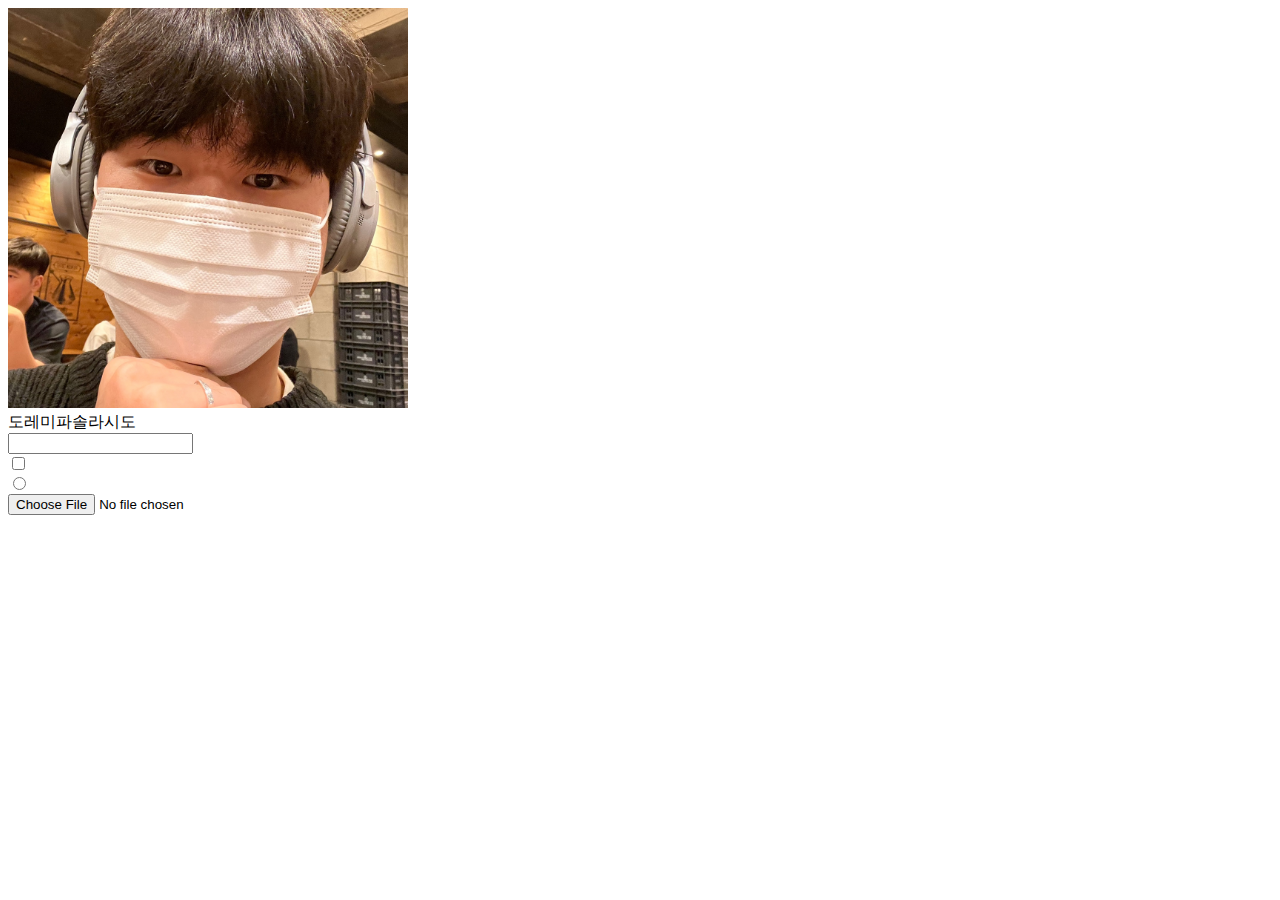
<file: 10.image-input/index.html>
<!DOCTYPE html>
<html lang="en">
<head>
    <title>Document</title>
    <link rel="stylesheet" href="style.css">
</head>
<body>
    <img class="image" src="나.jpg" alt="이미지">


    <div>
        도레미파솔라시도<div></div>
        <input type="password"><br>
        <input type="checkbox"><br>
        <input type="radio"><br>
        <input type="file"><br>
    </div>

</body>
</html>
</file>
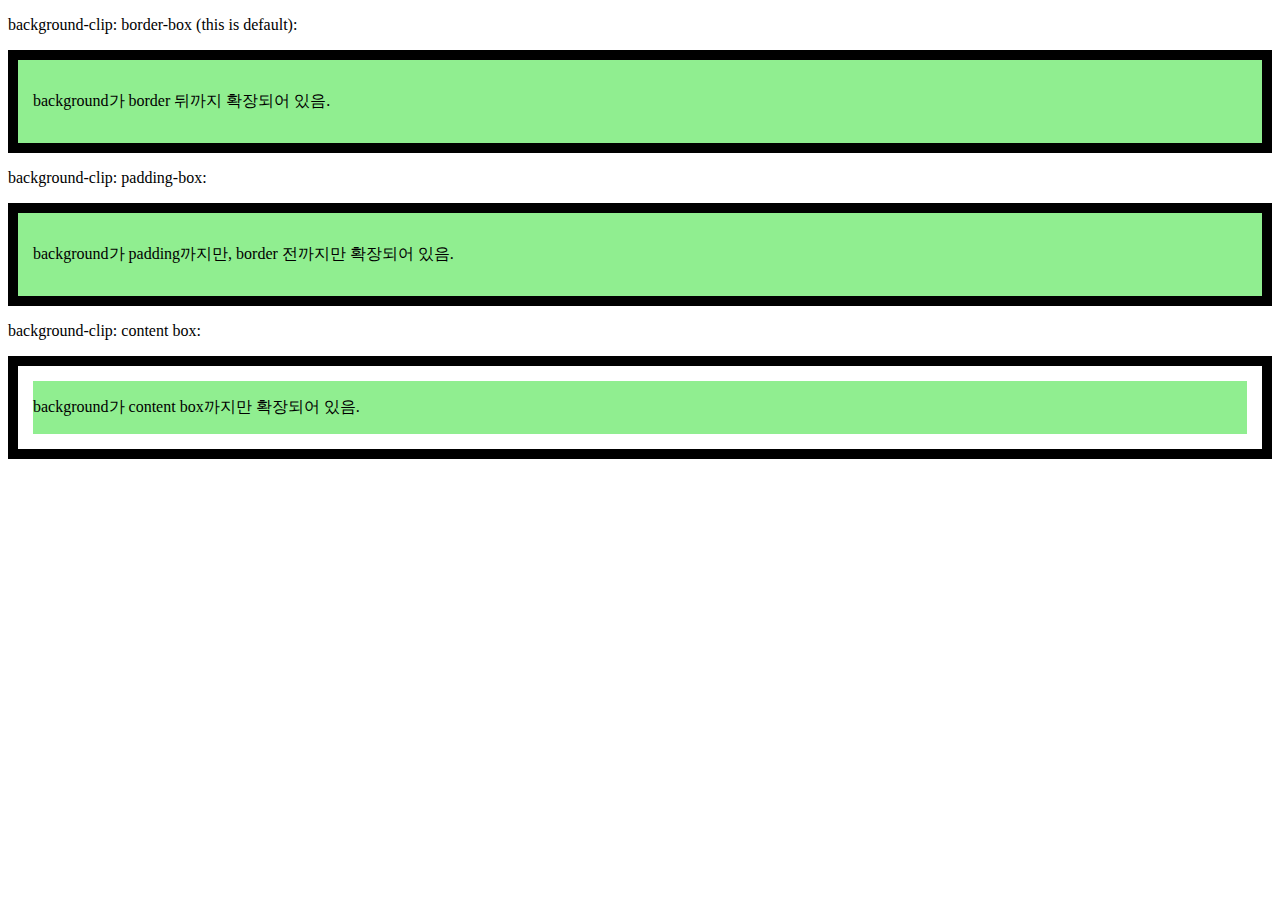
<file: 13.background-clip/index.html>
<!DOCTYPE html>
<html lang="en">
<head>
    <title>Document</title>
    <style>
        #example1 {
            border: 10px solid black;
            padding: 15px;
            background-color: lightgreen;
            background-clip: border-box;
        }

        #example2 {
            border: 10px solid black;
            padding: 15px;
            background-color: lightgreen;
            background-clip: padding-box;
        }

        #example3 {
            border: 10px solid black;
            padding: 15px;
            background-color: lightgreen;
            background-clip: content-box;
        }
    </style>
</head>
<body>
    <p>background-clip: border-box (this is default):</p>
    <div id="example1">
        <p>background가 border 뒤까지 확장되어 있음.</p>
    </div>
    <p>background-clip: padding-box:</p>
    <div id="example2">
        <p>background가 padding까지만, border 전까지만 확장되어 있음.</p>
    </div>
    <p>background-clip: content box:</p>
    <div id="example3">
        <p>background가 content box까지만 확장되어 있음.</p>
    </div>
</body>
</html>
</file>
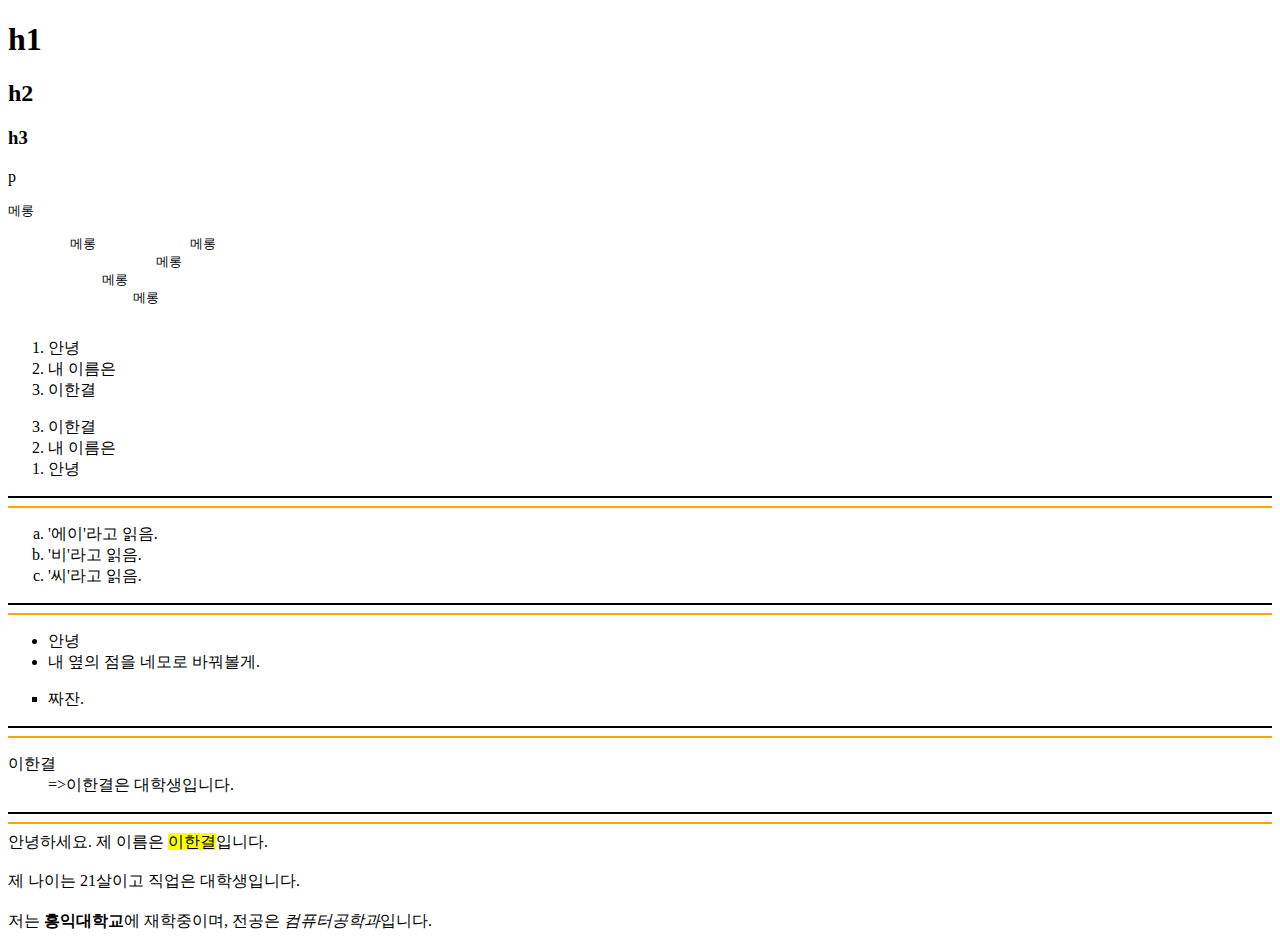
<file: 3.basic-03/index.html>
<!DOCTYPE html>
<html lang="en">
<head>
    <title>Document</title>
</head>
<body>
    <h1>h1</h1>
    <h2>h2</h2>
    <h3>h3</h3>
    <p>p</p>
    <pre>메롱 

        메롱            메롱
                   메롱
            메롱
                메롱
    </pre>

    <ol>
        <li>안녕</li>
        <li>내 이름은</li>
        <li>이한결</li>
    </ol>

    <ol reversed>
        <li>이한결</li>
        <li>내 이름은</li>
        <li>안녕</li>
    </ol>
    <hr style="border: 1px solid black">
    <hr style="border: 1px solid orange">

    <ol type = "a">
        <li>'에이'라고 읽음.</li>
        <li>'비'라고 읽음.</li>
        <li>'씨'라고 읽음.</li>
    </ol>
    <hr style="border: 1px solid black">
    <hr style="border: 1px solid orange">

    <ul>
        <li>안녕</li>
        <li>내 옆의 점을 네모로 바꿔볼게.</li>
    </ul>
    <ul type = "square">
        <li>짜잔.</li>
    </ul>
    <hr style="border: 1px solid black">
    <hr style="border: 1px solid orange">

    <dl>
        <dt>이한결</dt>
        <dd>=>이한결은 대학생입니다.</dd>
    </dl>
    <hr style="border: 1px solid black">
    <hr style="border: 1px solid orange">
안녕하세요. 제 이름은 <mark>이한결</mark>입니다. <h3></h3>
제 나이는 21살이고 직업은 대학생입니다. <h3></h3>
저는 <b>홍익대학교</b>에 재학중이며, 전공은 <i>컴퓨터공학과</i>입니다.
</body>
</html>
</file>
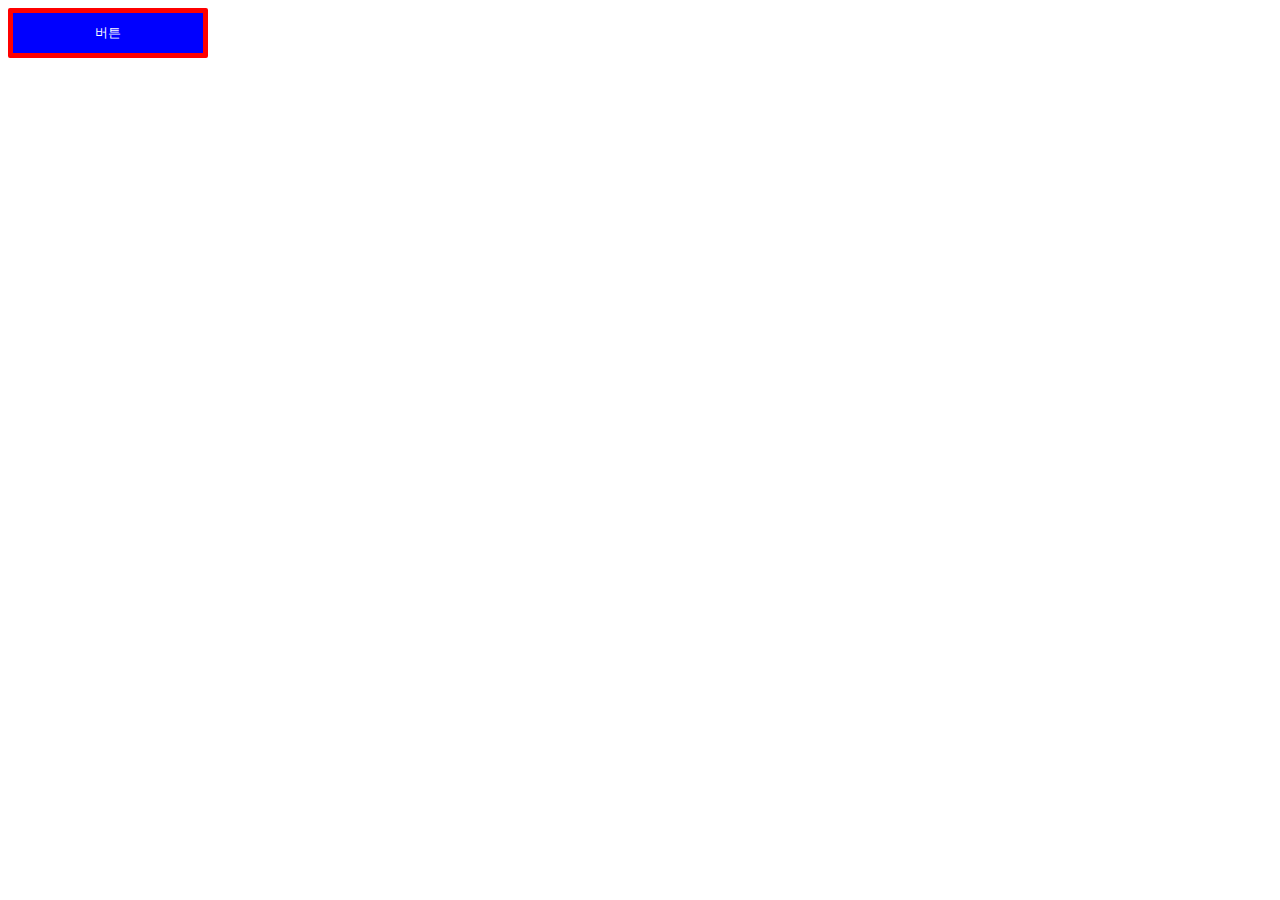
<file: 4.basic-04/index.html>
<!DOCTYPE html>
<html lang="en">
<head>
    <title>Document</title>
    <style type="text/css">
        button{
            background-color: blue;

            color: white;

            height: 50px;

            width: 200px;

            border: none;

            border-color: red;

            border-style: solid;

            border-radius: 2px;

            cursor: pointer;

            border-width: 5px;

        }
    </style>
</head>
<body>
    <button> 
        버튼
    </button>
</body>
</html>
</file>
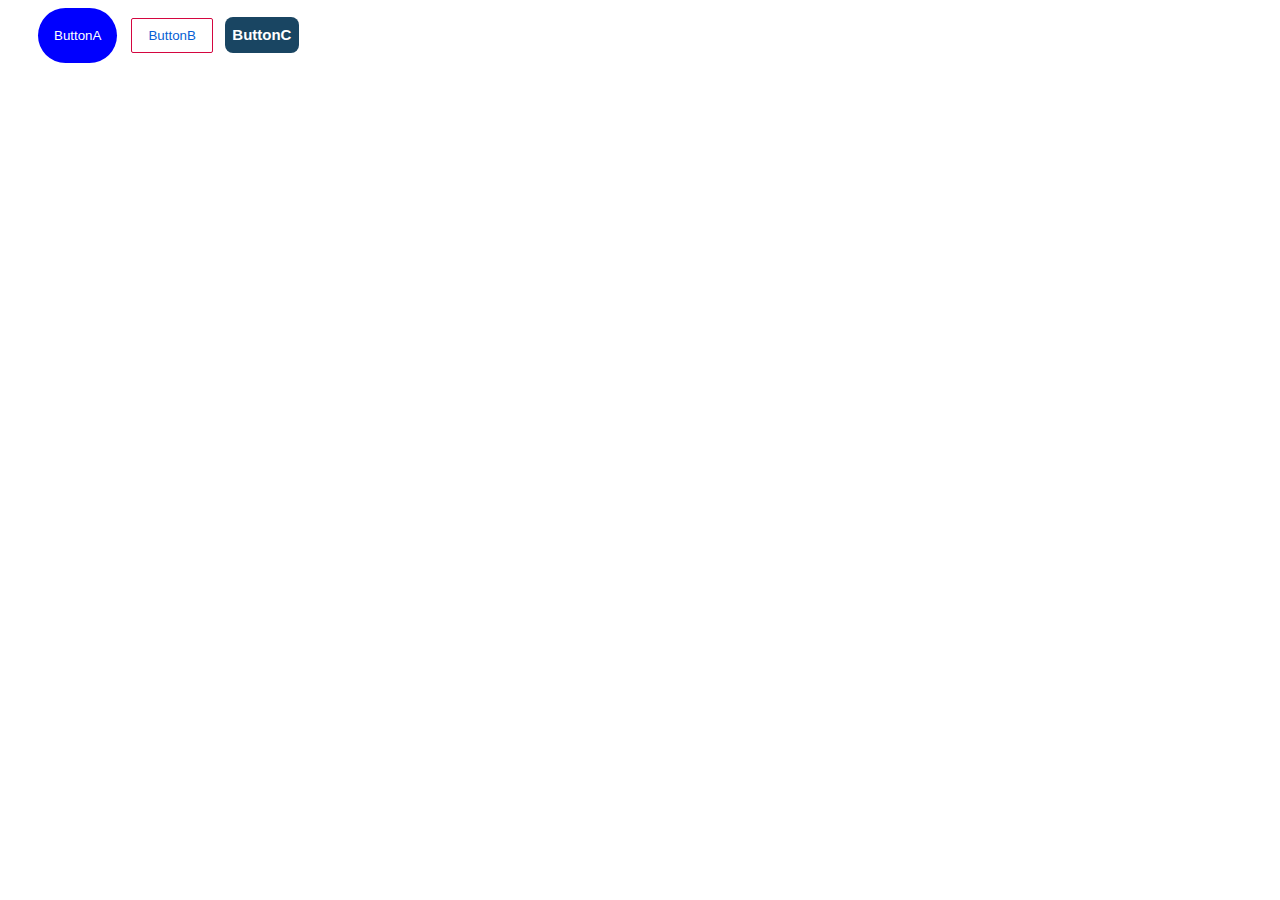
<file: 6.buttons/index.html>
<!DOCTYPE html>
<html lang="en">
<head>
    <link rel="stylesheet" href="styles.css">
    <title>Document</title>
</head>
<body>
    <button class="a-button">
        ButtonA
    </button>


    <button class="b-button">
        ButtonB
    </button>


    <button class="c-button">
        ButtonC
    </button>
</body>
</html>
</file>
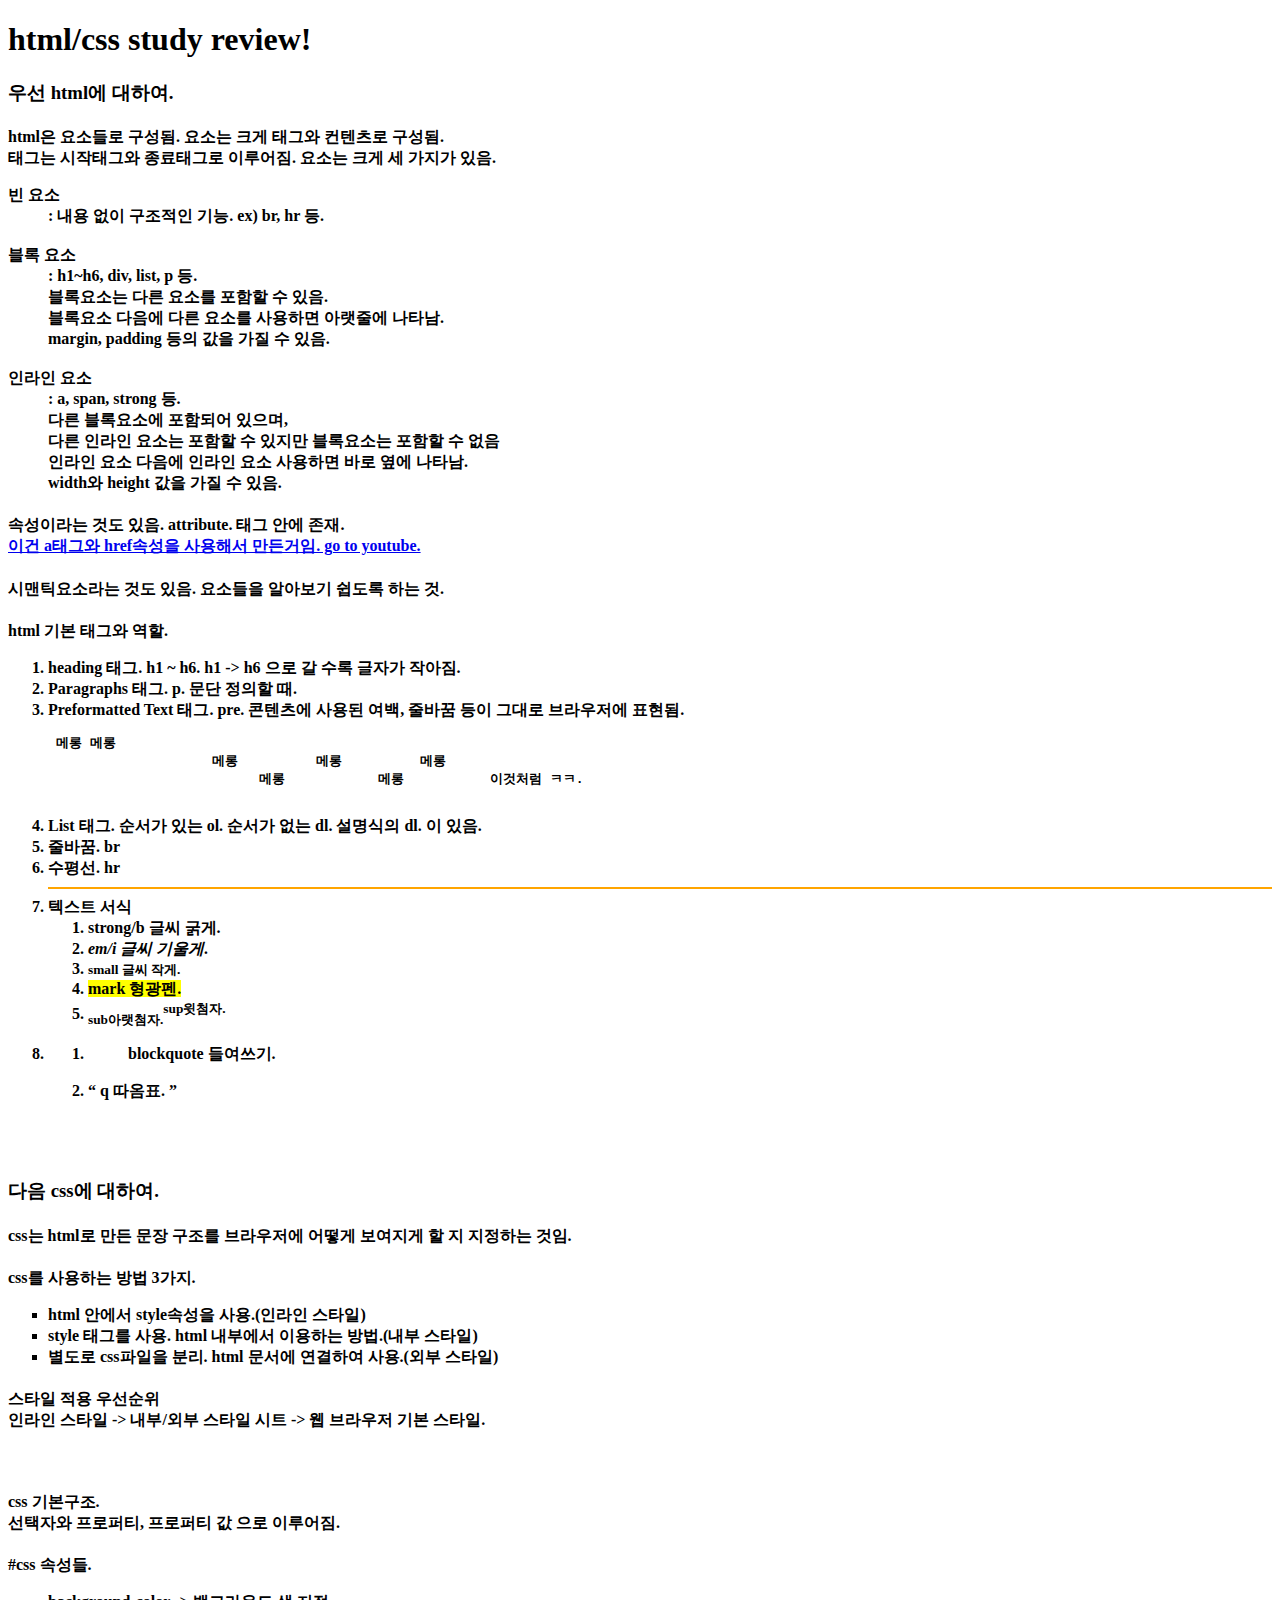
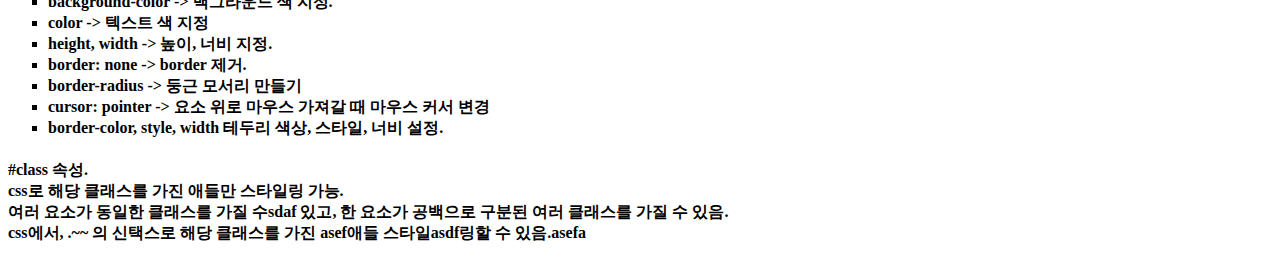
<file: 100. html/css review/index.html>
<!DOCTYPE html>
<html lang="en">
<head>
    <title>Document</title>
</head>
<body>
    <h1><b>html/css study review! </b></h1>
    <h3>우선 html에 대하여. </h3>
    <h4> html은 요소들로 구성됨. 요소는 크게 태그와 컨텐츠로 구성됨.<br>
        태그는 시작태그와 종료태그로 이루어짐. 요소는 크게 세 가지가 있음. <br>
        <dl>
            <dt>빈 요소</dt>
            <dd>: 내용 없이 구조적인 기능. ex) br, hr 등.</dd>
            <br>
            <dt>블록 요소</dt>
            <dd>: h1~h6, div, list, p 등. <br>
            블록요소는 다른 요소를 포함할 수 있음.<br>
            블록요소 다음에 다른 요소를 사용하면 아랫줄에 나타남.<br>
            margin, padding 등의 값을 가질 수 있음.</dd>
            <br>
            <dt>인라인 요소</dt>
            <dd>: a, span, strong 등.<br>
            다른 블록요소에 포함되어 있으며,<br>
            다른 인라인 요소는 포함할 수 있지만 블록요소는 포함할 수 없음<br>
            인라인 요소 다음에 인라인 요소 사용하면 바로 옆에 나타남.<br>
            width와 height 값을 가질 수 있음.<br></dd>
        </dl>

    <h4> 속성이라는 것도 있음. attribute. 태그 안에 존재.<br>
        <a href = "https://www.youtube.com/">이건 a태그와 href속성을 사용해서 만든거임. go to youtube.</a>
    </h4>
    <h4> 시맨틱요소라는 것도 있음. 요소들을 알아보기 쉽도록 하는 것.</h4>
    <h4>html 기본 태그와 역할.
        <ol type ="ㄱ">
            <li> heading 태그. h1 ~ h6. h1 -> h6 으로 갈 수록 글자가 작아짐.</li>
            <li> Paragraphs 태그. p. 문단 정의할 때.</li>  
            <li> Preformatted Text 태그. pre. 콘텐츠에 사용된 여백, 줄바꿈 등이 그대로 브라우저에 표현됨.
                <pre> 메롱 메롱 
                     메롱          메롱          메롱 
                           메롱            메롱           이것처럼 ㅋㅋ.
                </pre>
            </li> 
            <li>List 태그. 순서가 있는 ol. 순서가 없는 dl. 설명식의 dl. 이 있음.</li>
            <li>줄바꿈. br</li> 
            <li>수평선. hr</li>
            <hr style ="border: 1px solid orange">
            <li>텍스트 서식 
                <ol>
                    <li> <b>strong/b 글씨 굵게.</b></li>
                    <li> <i>em/i 글씨 기울게.</i> </li>
                    <li> <small>small 글씨 작게.</small></li>
                    <li> <mark>mark 형광펜.</mark></li>
                    <li> <sub>sub아랫첨자.</sub><sup>sup윗첨자.</sup></li>
                </ol>
            </li>
            <li>
                <ol>
                    <li><blockquote> blockquote 들여쓰기.</blockquote></li>
                    <li> <q> q 따옴표. </q></li>
                </ol>
            </li>
        </ol>
    </h4>
    </h4> 
<br>
<br>


    <h3>다음 css에 대하여.</h3> 
    <h4>css는 html로 만든 문장 구조를 브라우저에 어떻게 보여지게 할 지 지정하는 것임.</h4>
    <h4><b>css를 사용하는 방법 3가지.</b>
        <ul type ="square">
            <li>html 안에서 style속성을 사용.(인라인 스타일)</li>
            <li>style 태그를 사용. html 내부에서 이용하는 방법.(내부 스타일)</li>
            <li>별도로 css파일을 분리. html 문서에 연결하여 사용.(외부 스타일)</li>
        </ul>
    </h4>
    <h4><b>스타일 적용 우선순위</b><br>
    인라인 스타일 -> 내부/외부 스타일 시트 -> 웹 브라우저 기본 스타일.</h4>
    <br>
    
    <h4>css 기본구조.<br>
        선택자와 프로퍼티, 프로퍼티 값 으로 이루어짐.
    </h4>


    <h4> #css 속성들.<br>
        <ul type="square">
            <li>background-color -> 백그라운드 색 지정.</li>
            <li>color -> 텍스트 색 지정</li>
            <li>height, width -> 높이, 너비 지정.</li>
            <li>border: none -> border 제거.</li>
            <li>border-radius -> 둥근 모서리 만들기</li>
            <li>cursor: pointer -> 요소 위로 마우스 가져갈 때 마우스 커서 변경</li>
            <li>border-color, style, width 테두리 색상, 스타일, 너비 설정.</li>
        </ul>
    </h4>


    <h4> #class 속성.<br>
    css로 해당 클래스를 가진 애들만 스타일링 가능. <br>
    여러 요소가 동일한 클래스를 가질 수sdaf 있고, 한 요소가 공백으로 구분된 여러 클래스를 가질 수 있음.<br>
    css에서, .~~ 의 신택스로 해당 클래스를 가진 asef애들 스타일asdf링할 수 있음.asefa</h4>

    
</body>
</html>
</file>
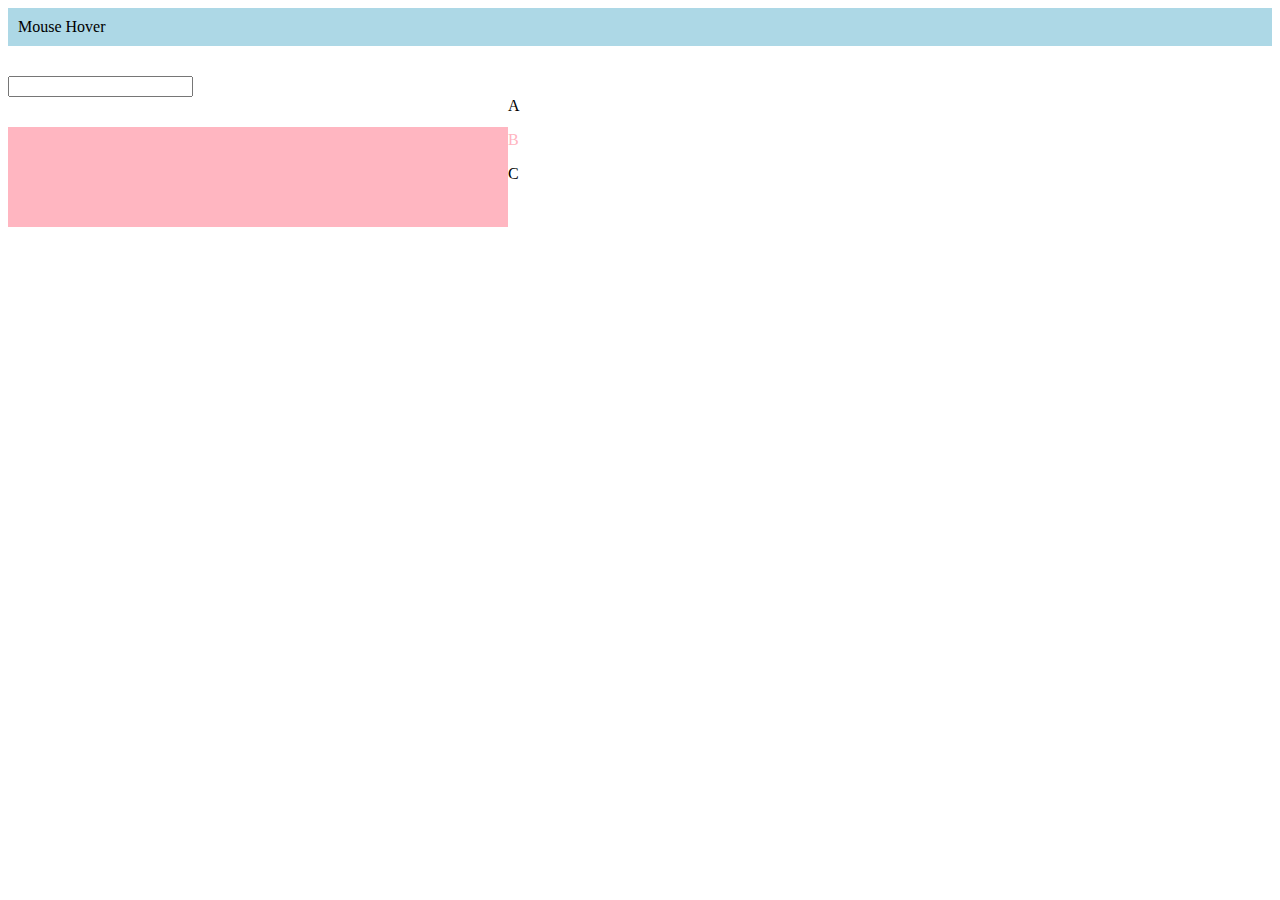
<file: 7.pseudo/class.html>
<!DOCTYPE html>
<html lang="en">
<head>
    <title>Document</title>
    <style>
        .parent p:first-of-type{
            color: lightpink;
        }

        .container{
            background-color: lightblue;
            padding: 10px;
            margin-bottom: 30px;
        }

        .container:hover{
            background-color: lightcoral;
        }

        .focus-input:focus{
            background-color: lightgreen;
        }

        .container-two>div{
            margin-top: 30px;
            background-color: lightpink;
            width: 100px;
            height: 100px;
            float: left;
        }
    </style>
</head>
<body>
    <div class="container container-box">
        Mouse Hover
    </div>

    <input class="focus-input" type="text">

    <div class="container-two">
        <div></div>
        <div></div>
        <div></div>
        <div></div>
        <div></div>
    </div>
    <div class="parent">
        <spen>A</spen>
        <p>B</p>
        <p>C</p>
    </div>
</body>
</html>
</file>
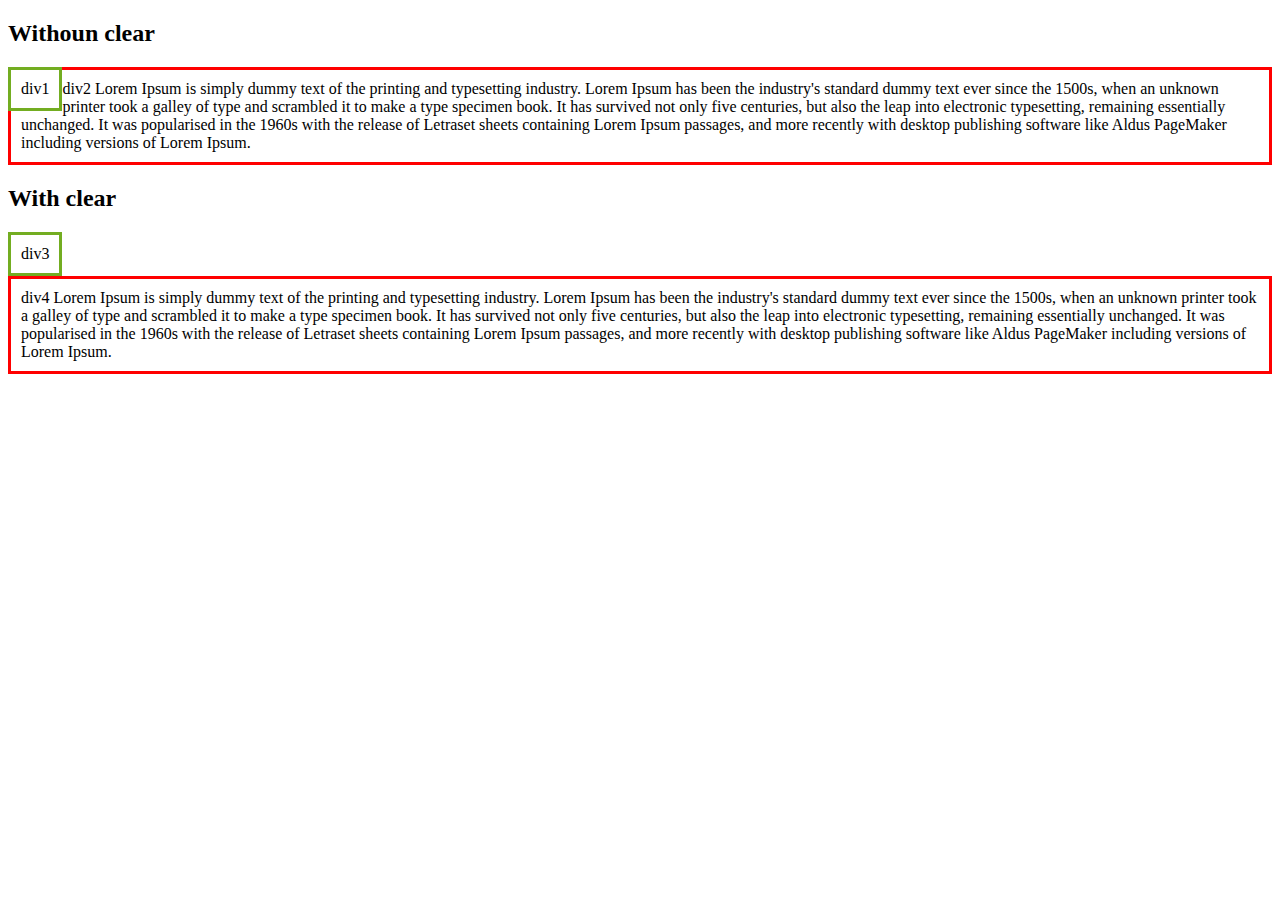
<file: 8.float.-clear/clear.html>
<!DOCTYPE html>
<html lang="en">
<head>
    <title>Document</title>
    <style>
        .div1{
            float: left;
            padding: 10px;
            border: 3px solid #73AD21;

        }

        .div2{
            padding: 10px;
            border: 3px solid red;
        }


        .div3{
            float: left;
            padding: 10px;
            border: 3px solid #73AD21;
        }

        .div4{
            padding: 10px;
            border: 3px solid red;
            clear: left;
        }
    </style>
</head>
<body>
    <h2>Withoun clear</h2>
    <div class="div1">div1</div>
    <div class="div2">div2
        Lorem Ipsum is simply dummy text of the printing and typesetting industry. Lorem Ipsum has been the industry's standard dummy text ever since the 1500s, when an unknown printer took a galley of type and scrambled it to make a type specimen book. It has survived not only five centuries, but also the leap into electronic typesetting, remaining essentially unchanged. It was popularised in the 1960s with the release of Letraset sheets containing Lorem Ipsum passages, and more recently with desktop publishing software like Aldus PageMaker including versions of Lorem Ipsum.
    </div>


    <h2>With clear</h2>
    <div class="div3">div3</div>
    <div class="div4">
        div4 Lorem Ipsum is simply dummy text of the printing and typesetting industry. Lorem Ipsum has been the industry's standard dummy text ever since the 1500s, when an unknown printer took a galley of type and scrambled it to make a type specimen book. It has survived not only five centuries, but also the leap into electronic typesetting, remaining essentially unchanged. It was popularised in the 1960s with the release of Letraset sheets containing Lorem Ipsum passages, and more recently with desktop publishing software like Aldus PageMaker including versions of Lorem Ipsum.
    </div>

</body>
</html>
</file>
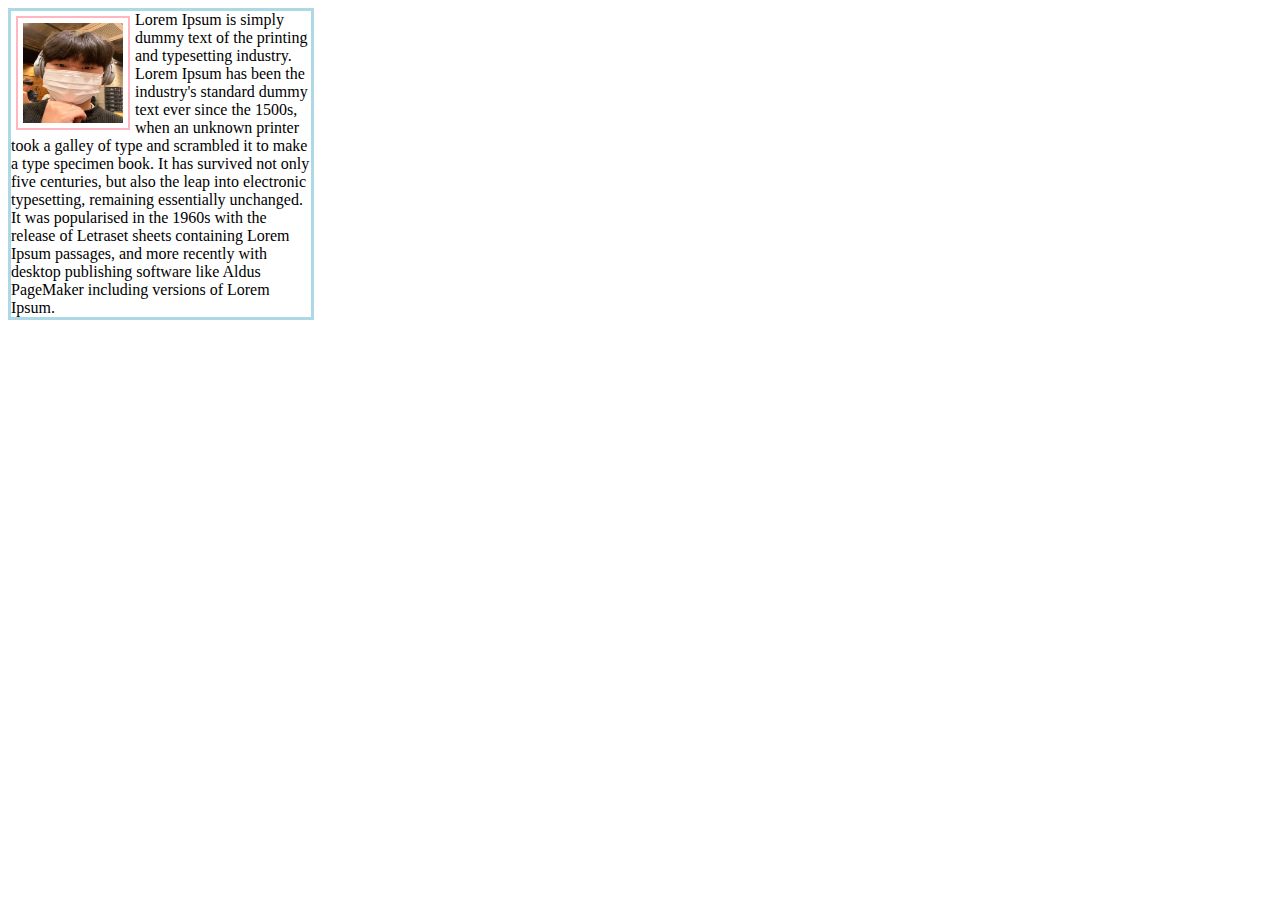
<file: 8.float.-clear/float.html>
<!DOCTYPE html>
<html lang="en">
<head>
    <title>Document</title>
    <style>
        .container{
            width: 300px;
            border: 3px solid lightblue;
        }
        
        .container img{
            float: left;
            width: 100px;
            height: 100px;
            margin: 5px;
            padding: 5px;
            border: 2px solid lightpink;
        }
    </style>
</head>
<body>
    <div class="container">
        <img src="./나.jpg">
        Lorem Ipsum is simply dummy text of the printing and typesetting industry. Lorem Ipsum has been the industry's standard dummy text ever since the 1500s, when an unknown printer took a galley of type and scrambled it to make a type specimen book. It has survived not only five centuries, but also the leap into electronic typesetting, remaining essentially unchanged. It was popularised in the 1960s with the release of Letraset sheets containing Lorem Ipsum passages, and more recently with desktop publishing software like Aldus PageMaker including versions of Lorem Ipsum.
    </div>
</body>
</html>
</file>
<file: 10.image-input/style.css>
.image {
    width: 400px;
    height: 400px;

    object-fit: cover;
}
</file>
<file: 6.buttons/styles.css>
.a-button{
    background-color: blue;
    color: white;
    border: none;
    border-radius: 30px;
    cursor: pointer;
    margin-right: 10px;
    margin-left: 30px;
    padding-top: 20px;
    padding-bottom: 20px;
    padding-left: 16px;
    padding-right: 16px;
    transition: opacity 0.2s;
    transition: background-color 0.2;
}


.a-button:hover{
    opacity: 0.7;
    background-color: black;
}

.a-button:active{
    opacity: 0.3;
}



.b-button{
    background-color: white;
    border-color: rgb(212,6,64);
    border-style: solid;
    border-width: 1px;
    color: rgb(6,95,212);
    border-radius: 2px;
    cursor: pointer;
    padding-top: 9px;
    padding-bottom: 9px;
    padding-left: 16px;
    padding-right: 16px;
    transition: background-color 3s, color 0.15s;
}


.b-button:hover{
    background-color: rgb(6,95,212);
    color: white;
}

.b-button:active{
    opacity: 0.7;
}


.c-button{
    background-color: rgb(25,69,98);
    color: white;
    border: none;
    height: 36px;
    width: 74px;
    border-radius: 8px;
    font-weight: bold;
    font-size: 15px;
    cursor: pointer;
    margin-left: 8px;
    transition: all 1s ease-out;
}


.c-button:hover{
    box-shadow: 5px 5px 10px rgba(0,0,0,0.5);
}
</file>
